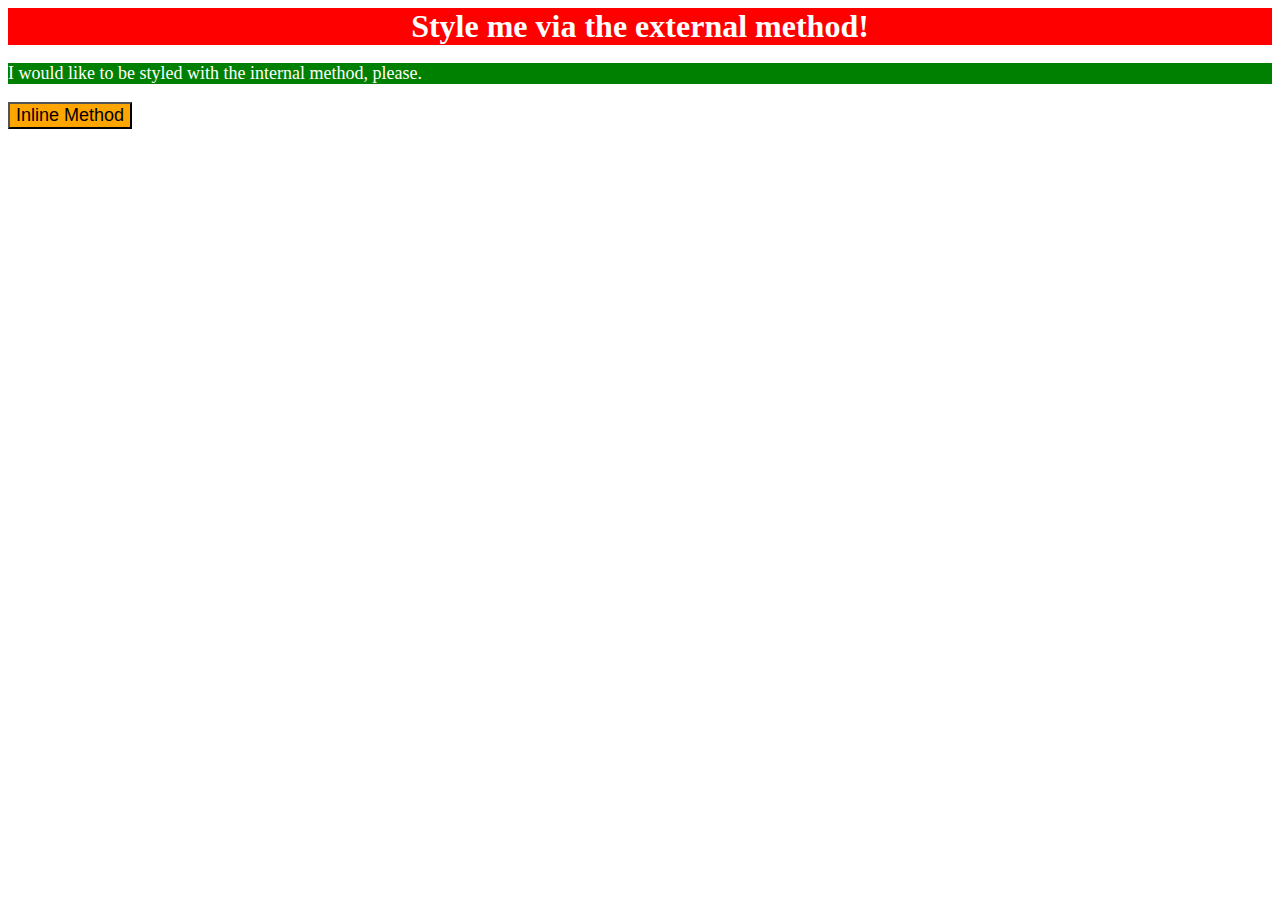
<file: foundations/01-css-methods/index.html>
<!DOCTYPE html>
<html lang="en">
  <head>
    <meta charset="UTF-8">
    <meta http-equiv="X-UA-Compatible" content="IE=edge">
    <meta name="viewport" content="width=device-width, initial-scale=1.0">
    <link rel="stylesheet" href="style.css">
    <style>
      p {
        background-color: green;
        color: white;
        font-size: 18px;

      }
    </style>
    <title>Methods for Adding CSS</title>
  </head>
  <body>
    <div>Style me via the external method!</div>
    <p>I would like to be styled with the internal method, please.</p>
    <button style="background-color: orange; font-size: 18px;">Inline Method</button>
  </body>
</html>
</file>
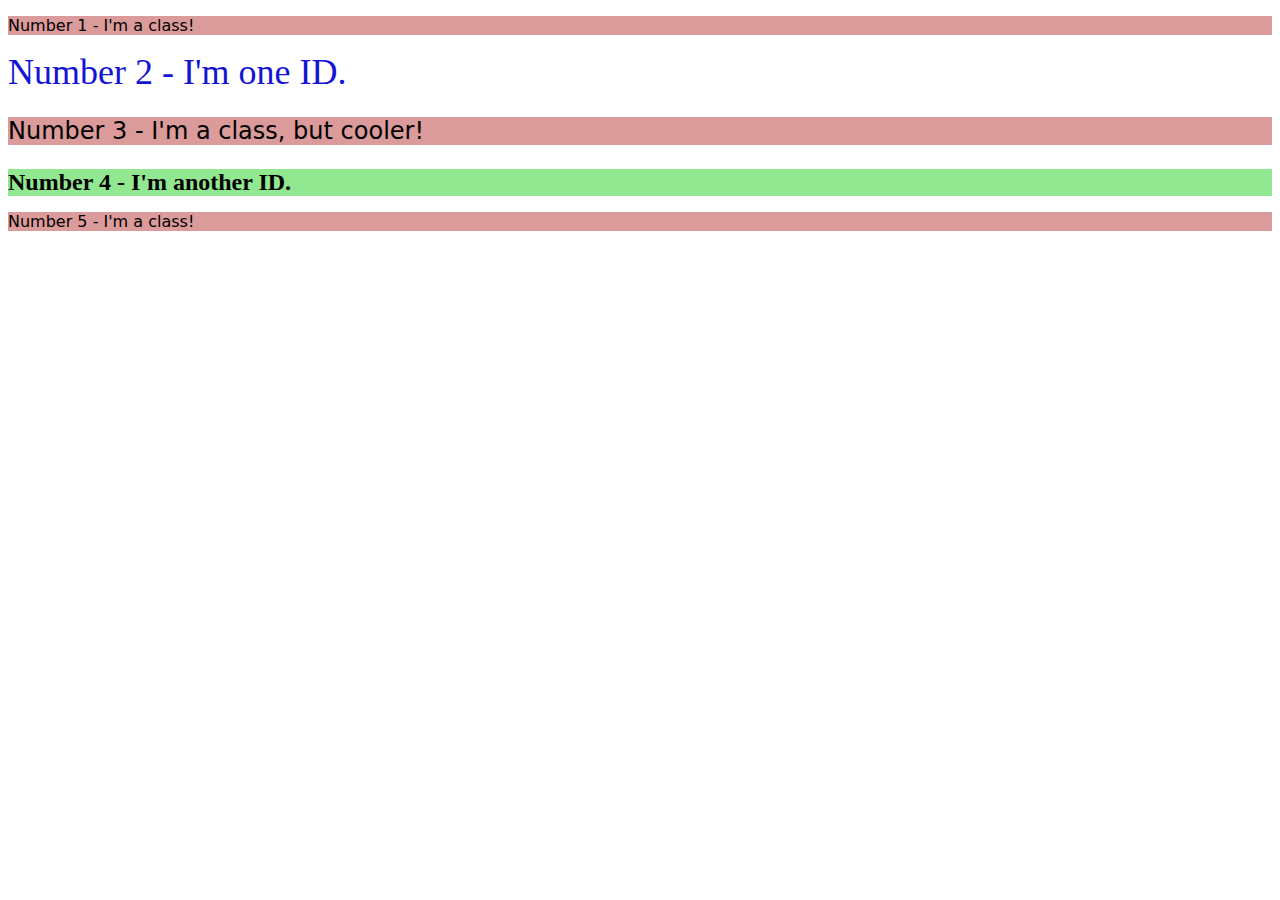
<file: foundations/02-class-id-selectors/index.html>
<!DOCTYPE html>
<html lang="en">
  <head>
    <meta charset="UTF-8">
    <meta http-equiv="X-UA-Compatible" content="IE=edge">
    <meta name="viewport" content="width=device-width, initial-scale=1.0">
    <title>Class and ID Selectors</title>
    <link rel="stylesheet" href="style.css">
  </head>
  <body>
    <p class="paragraph">Number 1 - I'm a class!</p>
    <div id="div-two">Number 2 - I'm one ID.</div>
    <p class="paragraph adjust-font-size">Number 3 - I'm a class, but cooler!</p>
    <div id="div-four"class= "adjust-font-size">Number 4 - I'm another ID.</div>
    <p class="paragraph">Number 5 - I'm a class!</p>
  </body>
</html>
</file>
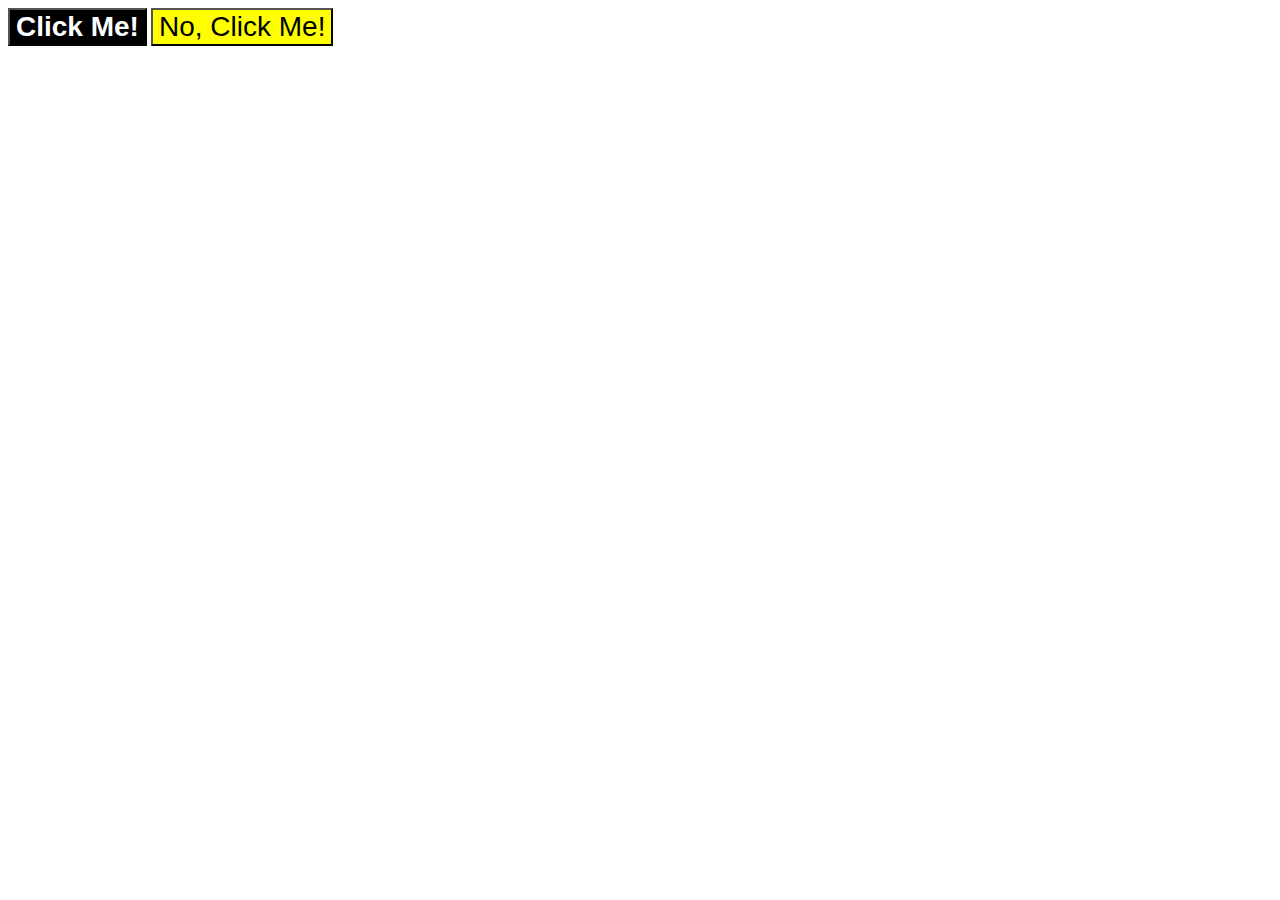
<file: foundations/03-grouping-selectors/index.html>
<!DOCTYPE html>
<html lang="en">
  <head>
    <meta charset="UTF-8">
    <meta http-equiv="X-UA-Compatible" content="IE=edge">
    <meta name="viewport" content="width=device-width, initial-scale=1.0">
    <title>Grouping Selectors</title>
    <link rel="stylesheet" href="style.css">
  </head>
  <body>
    <button class="first-button">Click Me!</button>
    <button class="second-button">No, Click Me!</button>
  </body>
</html>
</file>
<file: foundations/01-css-methods/style.css>
div {
    color: white;
    background-color: red;
    text-align: center;
    font-size: 32px;
    font-weight: bold;

}
</file>
<file: foundations/02-class-id-selectors/style.css>
.paragraph{
    background-color: rgb(219, 155, 155);
    font-family: verdana, "DejaVu Sans", sans-serif;
}

#div-two {
    color: rgb(20, 20, 213);
    font-size: 36px;
}

.adjust-font-size {
    font-size: 24px;
}

#div-four {
    background-color: rgb(145, 232, 145);
    font-weight: bold;
}
</file>
<file: foundations/03-grouping-selectors/style.css>
.first-button {
    background-color: black;
    color: white;
    font-weight: bold;
}

.second-button {
    background-color: yellow;
}

.first-button, 
.second-button {
    font-size: 28px;
    font-family: Helvetica, "Times New Roman", sans-serif;
}
</file>
